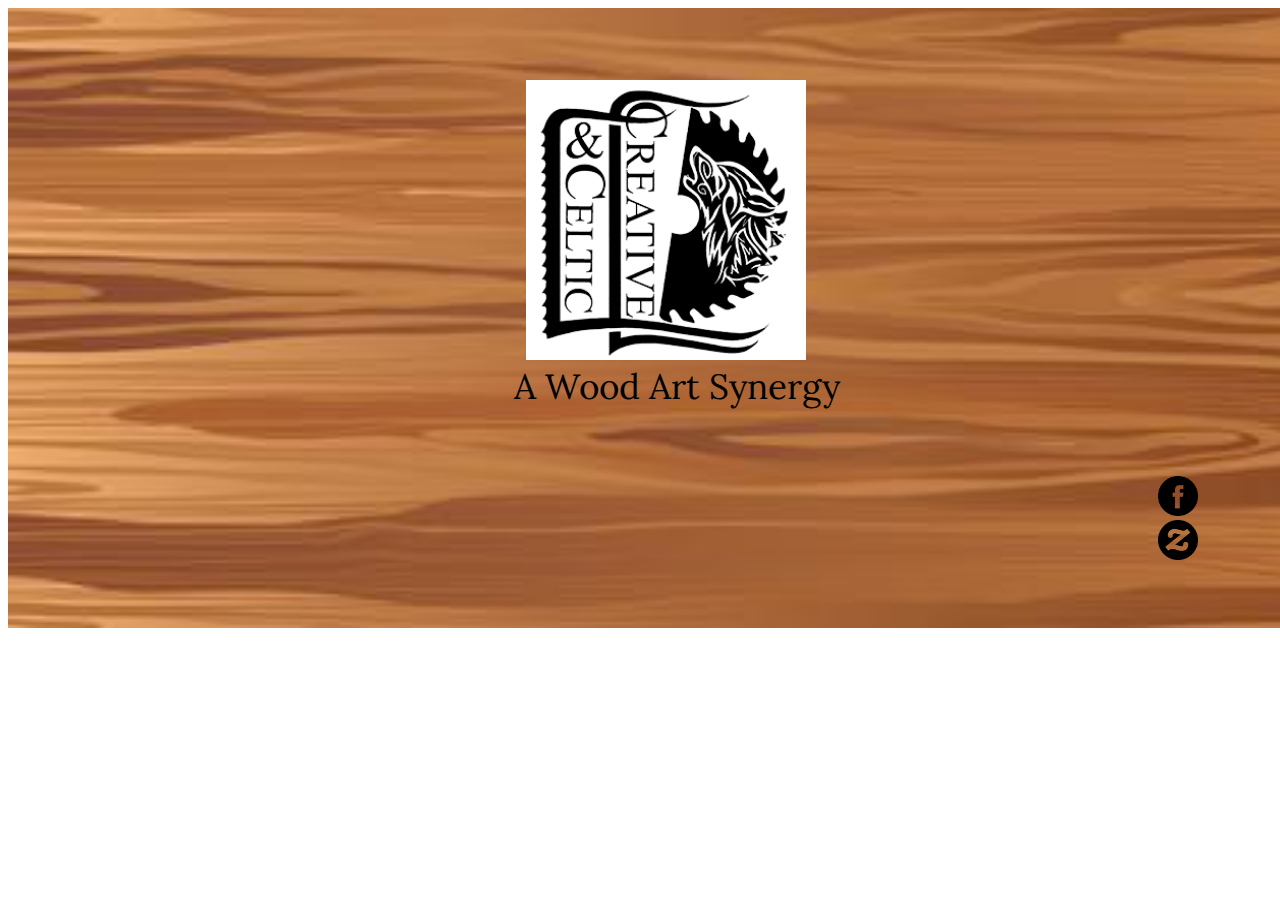
<file: index.html>
<!DOCTYPE html>
<html lang="en-US">
  <head>
    <meta charset="UTF-8">
    <meta name="description" content="Creative & Celtic Wood Art Website">
    <meta name="author" content="AWilNol">
    <meta name="viewport" content="width=device-width, initial-scale=1">
    <title>Creative & Celtic Home</title>
    <link rel="stylesheet" type="text/css" href="./css/style.css">
  </head>
    <body>
        <div class="container">
          <img src="./images/WOODGRAIN.jpg" alt="Background" style="width: 100%; height: 620px; align: center">
          <div class="centered"><a href="./about.html" target="_blank"><img src="./images/logo.gif" alt="logo" width="280px" height="280px"></a></div>
         <div class="bottom-center">A Wood Art Synergy</div>          
         <div id="social-links">
          <div class="left"><a href="https://www.facebook.com/creativenceltic"><img src="./images/facebook.png" alt="facebook link" width="40" height="40"></a></div>
          <div class="left"><a href="https://www.zazzle.com/store/creative_n_celtic"><img src="./images/zazzle-logo.png" alt="zazzle link" width="40" height="40"></a></div>
          </div>   
        </div>    
    </body>
</html>
</file>
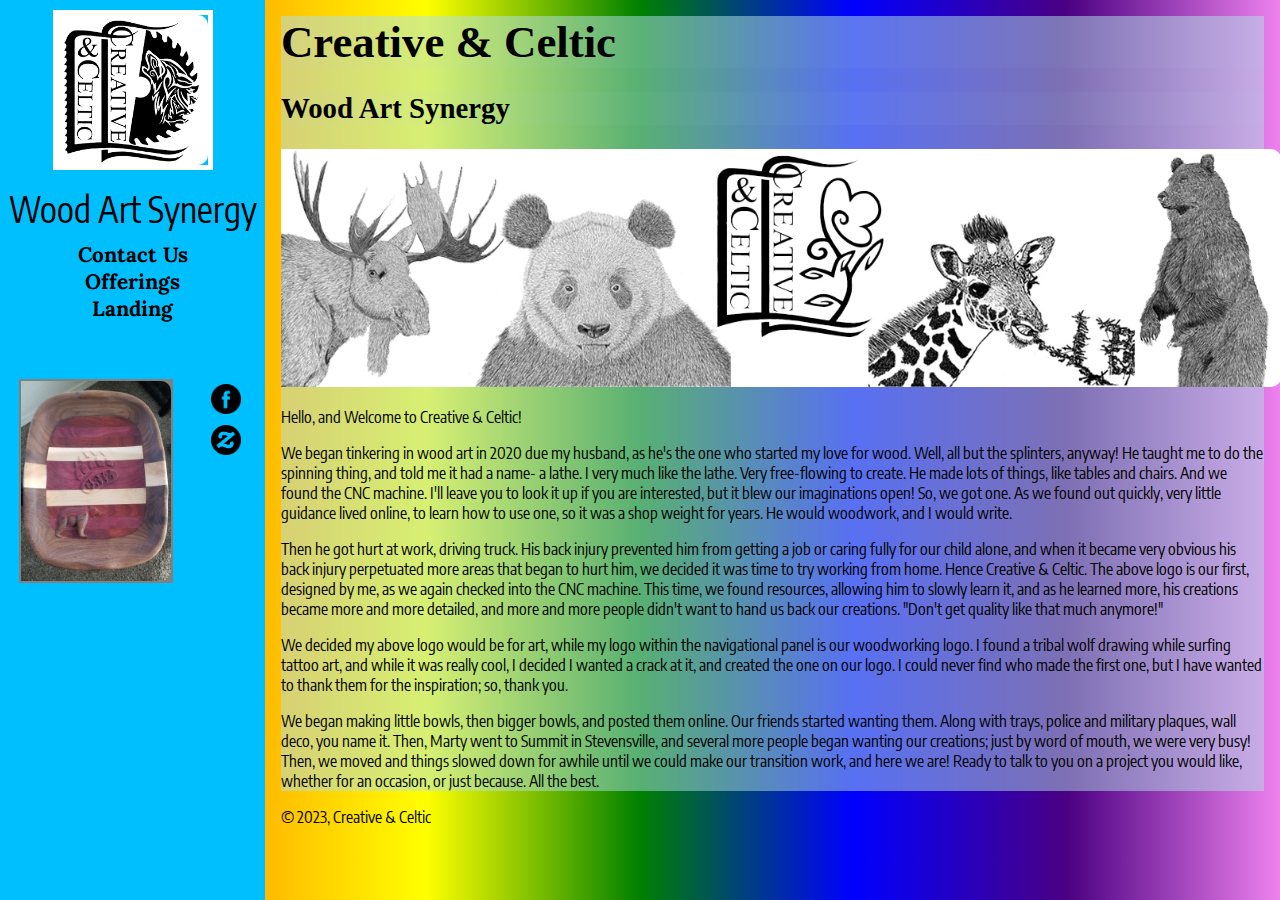
<file: about.html>
<!DOCTYPE html>
<html lang="en-US">
  <head>
    <meta charset="utf-8">
    <meta name="description" content="Creative & Celtic Wood Art Website">
    <meta name="author" content="AWilNol">
    <meta name="viewport" content="width=device-width, initial-scale=1">
    <title>Creative & Celtic About</title>
    <link rel="stylesheet" type="text/css" href="./css/pageStyle.css">
    <link rel="preconnect" href="https://fonts.googleapis.com">
    <link rel="preconnect" href="https://fonts.gstatic.com" crossorigin>
    <link href="https://fonts.googleapis.com/css2?family=Encode+Sans+Condensed:wght@300&family=Lora&family=Tinos&display=swap" rel="stylesheet">
  </head>
    
  <body>
    <nav>
     <div class="navigation">
       <div class="site-info">
        <a href="./index.html" target="_blank"><div class="logo"><img src="./images/logo.gif" alt="cc logo" width="150" height="150"></div></a>
        <a href="#">Wood Art Synergy</a>
       </div>
      
       <div class="site-links">
        <div style="text-align: center;">
          <a href="./contact.html" target="_blank"><b> Contact Us</b></a>
        </div>
        <div style="text-align: center;">
          <a href="./services.html" target="_blank"><b> Offerings</b></a> 
        </div>
        <div style="text-align: center;">   
          <a href="./index.html" target="_blank"><b> Landing</b></a>
        </div>

        <div class="gallery">
         <a href="./services.html" target="_blank"><img src="./images/image6.jpg"></a>
        </div>
        <div class="social-links">
        <a href="https://www.facebook.com/creativenceltic"><img src="./images/facebook.png" alt="facebook link" width="40" height="40"></a>
        <a href="https://www.zazzle.com/store/creative_n_celtic"><img src="./images/zazzle-logo.png" alt="zazzle link" width="40" height="40"></a>
        </div> 
     </div>
    </nav>
    
    <div class="main">
	 <div id="about-section" class="section-box">
      <h1>Creative & Celtic</h1>
      <h2>Wood Art Synergy</h2>
 
      <a href="./surprise.html" target="_blank"><img class="banner" src="./images/ccbanner.jpg" alt="drawings with logo" width="500" height="250" /></a>

      <p>Hello, and Welcome to Creative & Celtic!</p>

      <p>We began tinkering in wood art in 2020 due my husband, as he's the one who started my love for wood. Well, all but the splinters, anyway! He taught me to do the spinning thing, and told me it had a name- a lathe. I very much like the lathe. Very free-flowing to create. He made lots of things, like tables and chairs. And we found the CNC machine. I'll leave you to look it up if you are interested, but it blew our imaginations open! So, we got one. As we found out quickly, very little guidance lived online, to learn how to use one, so it was a shop weight for years. He would woodwork, and I would write.</p>

      <p>Then he got hurt at work, driving truck. His back injury prevented him from getting a job or caring fully for our child alone, and when it became very obvious his back injury perpetuated more areas that began to hurt him, we decided it was time to try working from home. Hence Creative & Celtic. The above logo is our first, designed by me, as we again checked into the CNC machine. This time, we found resources, allowing him to slowly learn it, and as he learned more, his creations became more and more detailed, and more and more people didn't want to hand us back our creations. "Don't get quality like that much anymore!"</p> 

      <p>We decided my above logo would be for art, while my logo within the navigational panel is our woodworking logo. I found a tribal wolf drawing while surfing tattoo art, and while it was really cool, I decided I wanted a crack at it, and created the one on our logo. I could never find who made the first one, but I have wanted to thank them for the inspiration; so, thank you.</p>  

      <p>We began making little bowls, then bigger bowls, and posted them online. Our friends started wanting them. Along with trays, police and military plaques, wall deco, you name it. Then, Marty went to Summit in Stevensville, and several more people began wanting our creations; just by word of mouth, we were very busy! Then, we moved and things slowed down for awhile until we could make our transition work, and here we are! Ready to talk to you on a project you would like, whether for an occasion, or just because. All the best.</p>
     </div>
	 <footer>
      <p>&#169; 2023, Creative & Celtic</p>
    </footer>
  </body>
</html>
</file>
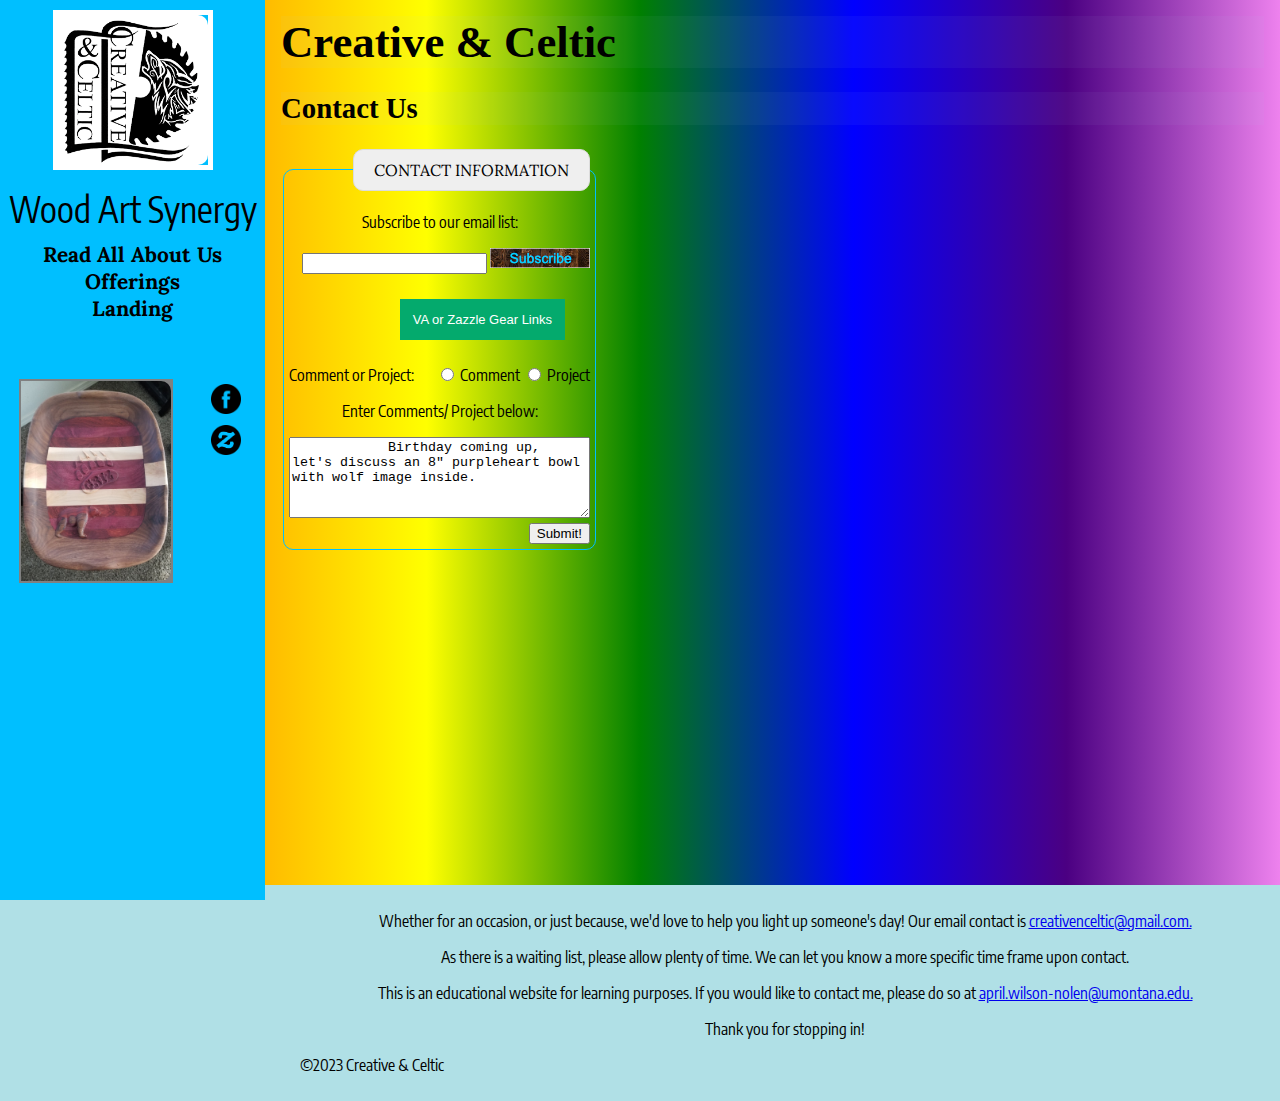
<file: contact.html>
<!DOCTYPE html>
<html lang="en-US">
  <head>
    <meta charset="utf-8">
    <meta name="description" content="Creative & Celtic Wood Art Website">
    <meta name="author" content="AWilNol">
    <meta name="viewport" content="width=device-width, initial-scale=1.0">
    <title>Creative & Celtic Contact</title>
    <link rel="stylesheet" type="text/css" href="./css/pageStyle.css">
    <link rel="preconnect" href="https://fonts.googleapis.com">
    <link rel="preconnect" href="https://fonts.gstatic.com" crossorigin>
    <link href="https://fonts.googleapis.com/css2?family=Encode+Sans+Condensed:wght@300&family=Lora&family=Tinos&display=swap" rel="stylesheet">
  </head>

  <body>
     
    <nav>
     <div class="navigation">
       <div class="site-info">
        <a href="./index.html" target="_blank"><div class="logo"><img src="./images/logo.gif" alt="cc logo" width="150" height="150"></div></a>
        <a href="#">Wood Art Synergy</a>
       </div>
      
       <div class="site-links">
        <div style="text-align: center;">
          <a href="./about.html" target="_blank"><b> Read All About Us</b></a>
        </div>      
        <div style="text-align: center;">
          <a href="./services.html" target="_blank"><b> Offerings</b></a> 
        </div>
        <div style="text-align: center;">   
          <a href="./index.html" target="_blank"><b> Landing</b></a>
        </div>

        <div class="gallery">
         <a href="./services.html" target="_blank"><img src="./images/image6.jpg" width=""></a>
        </div>
        <div class="social-links">
        <a href="https://www.facebook.com/creativenceltic"><img src="./images/facebook.png" alt="facebook link" width="40" height="40"></a>
        <a href="https://www.zazzle.com/store/creative_n_celtic"><img src="./images/zazzle-logo.png" alt="zazzle link" width="40" height="40"></a>
        </div> 
     </div>
    </nav>

     <div class="main">
      <h1>Creative & Celtic</h1>
      <h2>Contact Us</h2>
     
        <div class="Contact">
         <form>
           <fieldset>
             <legend>Contact Information</legend>
            <form action="https://www.example.com/subscribe.php" method="post">
            <p style="text-align: center;">Subscribe to our email list:</p>
            <input type="text" name="email" /><a href="mailto:creativenceltic@gmail.com"></a>
            <input type="image" src="./images/subscribe-button.png" alt="subscribe button image" width="100" height="20" />
          
            <div class="dropdown">
              <button class="dropbtn">VA or Zazzle Gear Links</button>
              <div class="dropdown-content">
                <a href="https://www.facebook.com/veteransupportnetwork">Veterans Support Network</a>
                <a href="https://www.zazzle.com/store/creative_n_celtic">Zazzle Creative & Celtic</a>
              </div>
             </div>
            <div>
              <span class="title" style="float: left;">Comment or Project:</span> 
              <input type="radio" name="type" id="comment" value="c" />
              <label for="comment">Comment</label> 
              <input type="radio" name="type" id="project" value="p" />
              <label for="project">Project</label>
              </div>
              <div>
                    <p style="text-align: center;">Enter Comments/ Project below:</p>            
            <textarea cols="35" rows="5">
            Birthday coming up, let's discuss an 8" purpleheart bowl with wolf image inside.
            </textarea>
            <br>
            <input type="button" value="Submit!"><a href="mailto:creativenceltic@gmail.com"></a>
           </fieldset>
          </form>
        </div>

           <div id="video" class="container" style="float: left;"><iframe width="560" height="315" src="https://www.youtube.com/embed/MOWDb2TBYDg" title="YouTube video player" frameborder="0" allow="accelerometer; autoplay; clipboard-write; encrypted-media; gyroscope; picture-in-picture; web-share" allowfullscreen></iframe></div>
         </div>     
        </div>              
      
        <div class="text">
          <p style="text-align: center;">Whether for an occasion, or just because, we'd love to help you light up someone's day! Our email contact is <a href="mailto:creativenceltic@gmail.com" class="button4"> creativenceltic@gmail.com.</a></p> 
          <p style="text-align: center;">As there is a waiting list, please allow plenty of time. We can let you know a more specific time frame upon contact.</p>
          <p style="text-align: center;">This is an educational website for learning purposes. If you would like to contact me, please do so at <a href="mailto:april.wilson-nolen@umontana.edu" class="button2">april.wilson-nolen@umontana.edu.</a></p>
          <p style="text-align: center;">Thank you for stopping in!</p> 

          <p>&#169;2023 Creative & Celtic</p>
        </div>
       </div> 
     </div>
    </body>
</html>
</file>
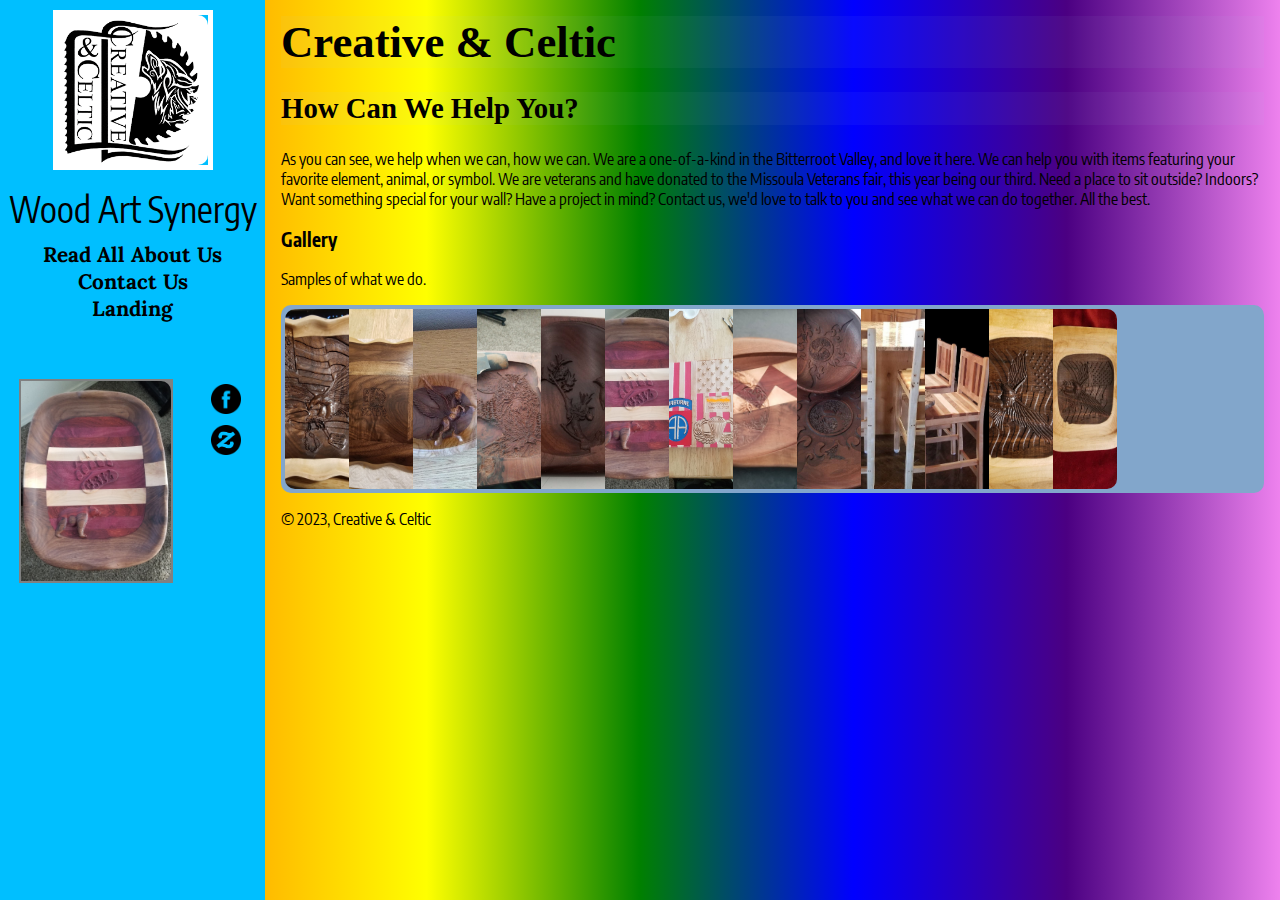
<file: services.html>
<!DOCTYPE html>
<html lang="en-US">
  <head>
    <meta charset="utf-8">
    <meta name="description" content="Creative & Celtic Wood Art Website">
    <meta name="author" content="AWilNol">
    <meta name="viewport" content="width=device-width, initial-scale=1">
    <title>Creative & Celtic Services</title>
    <link rel="stylesheet" type="text/css" href="./css/pageStyle.css">
    <link rel="preconnect" href="https://fonts.googleapis.com">
    <link rel="preconnect" href="https://fonts.gstatic.com" crossorigin>
    <link href="https://fonts.googleapis.com/css2?family=Encode+Sans+Condensed:wght@300&family=Lora&family=Tinos&display=swap" rel="stylesheet">
  </head>
   
  <body>
    <nav>
     <div class="navigation">
       <div class="site-info">
        <a href="./index.html" target="_blank"><div class="logo"><img src="./images/logo.gif" alt="cc logo" width="150" height="150"></div></a>
        <a href="#">Wood Art Synergy</a>
       </div>
      
       <div class="site-links">
        <div style="text-align: center;">
          <a href="./about.html" target="_blank"><b> Read All About Us</b></a>
        </div>
        <div style="text-align: center;">
          <a href="./contact.html" target="_blank"><b> Contact Us</b></a>
        </div>
        <div style="text-align: center;">   
          <a href="./index.html" target="_blank"><b> Landing</b></a>
        </div>

        <div class="gallery">
         <a href="./surprise.html" target="_blank"><img src="./images/image6.jpg" alt="wood art of UM Grizzlies bear and logo" width="150" height="200"></a></div>
        <div class="social-links">
        <a href="https://www.facebook.com/creativenceltic"><img src="./images/facebook.png" alt="facebook link" width="40" height="40"></a>
        <a href="https://www.zazzle.com/store/creative_n_celtic"><img src="./images/zazzle-logo.png" alt="zazzle link" width="40" height="40"></a>
        </div> 
     </div>
    </nav>

    <div class="main">

      <h1>Creative & Celtic</h1>

      <h2>How Can We Help You?</h2>

      <p>As you can see, we help when we can, how we can. We are a one-of-a-kind in the Bitterroot Valley, and love it here. We can help you with items featuring your favorite element, animal, or symbol. We are veterans and have donated to the Missoula Veterans fair, this year being our third. Need a place to sit outside? Indoors? Want something special for your wall? Have a project in mind? Contact us, we'd love to talk to you and see what we can do together. All the best.</p>
        
     <h3>Gallery</h3>
     <p>Samples of what we do.</p>
      <div class= "images">
        <img src='./images/image1.jpg' alt=''>
        <img src='./images/image2.jpg' alt=''>
        <img src='./images/image3.jpg' alt=''>
        <img src='./images/image4.jpg' alt=''>
        <img src='./images/image5.jpg' alt=''>
        <img src='./images/image6.jpg' alt=''>
        <img src='./images/image7.jpg' alt=''>
        <img src='./images/image8.jpg' alt=''>
        <img src='./images/image9.jpg' alt=''>
        <img src='./images/image10.jpg' alt=''>
        <img src='./images/image11.jpg' alt=''>
        <img src='./images/image12.jpg' alt=''>
        <img src='./images/image13.jpg' alt=''>      
      </div>

      <p>&#169; 2023, Creative & Celtic</p>
    </div>
  </body>
</html>
</file>
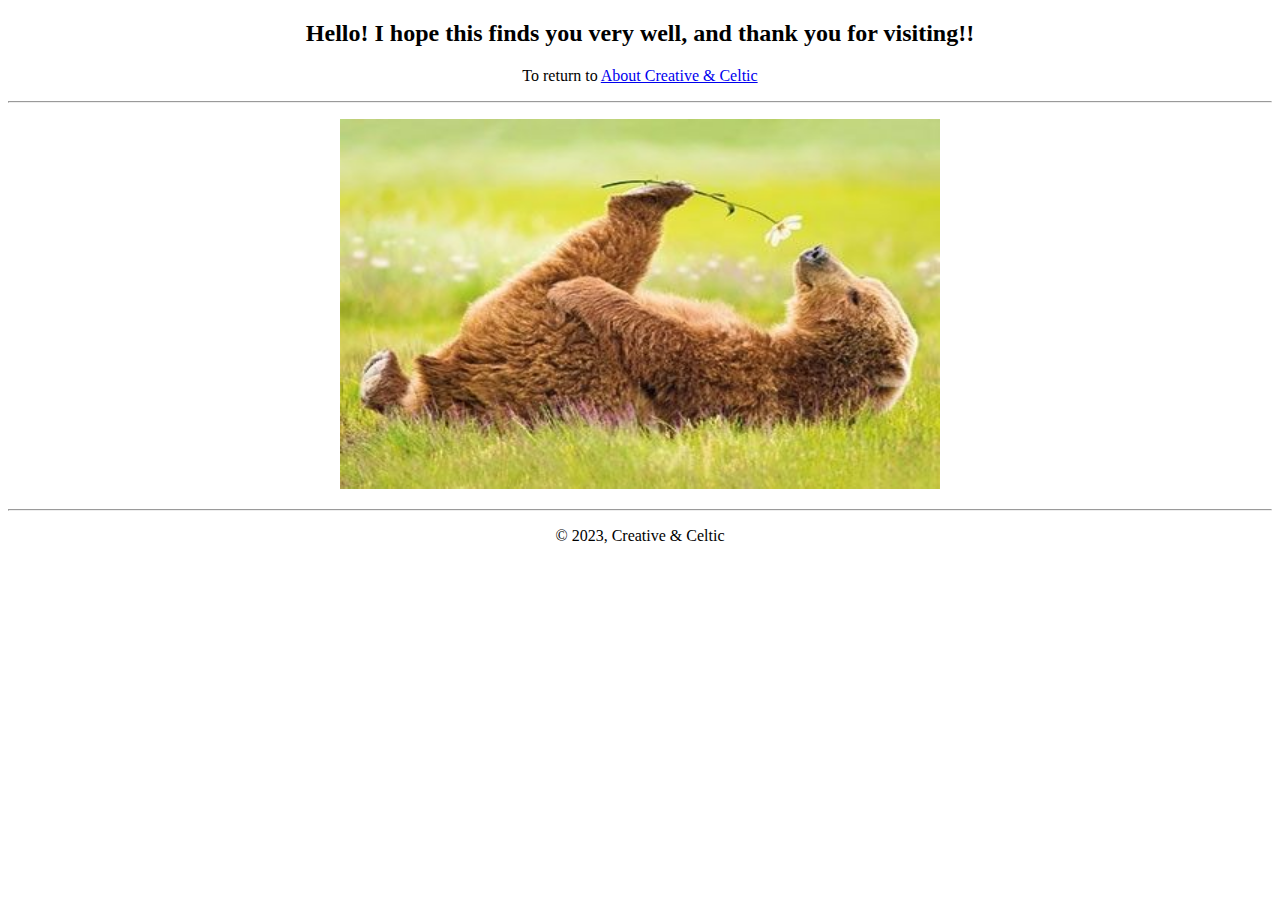
<file: surprise.html>
<!DOCTYPE html>
<html lang="en-US">
  <head>
  	<meta charset="utf-8">
    <meta name="description" content="Website04">
    <meta name="author" content="AWilNol">
    <meta name="viewport" content="width=device-width, initial-scale=1.0">
    <title>Website Surprise</title>
  </head>
     <body>
     	<h2 style="text-align: center;">Hello! I hope this finds you very well, and thank you for visiting!!</h2>
      <p style="text-align: center;"> To return to <a href="./about.html" target="_blank"> About Creative & Celtic</a></p>
      <hr>
      <p style="text-align: center;"><img src="./images/relax.jpg" alt="a bit of fun" width="600" height="370"></p>
      <hr>
	  <p style="text-align: center;">&#169; 2023, Creative & Celtic</p>
     </body>
</html>
</file>
<file: css/style.css>
@import url('https://fonts.googleapis.com/css2?family=Encode+Sans+Condensed:wght@300&family=Lora&family=Tinos&display=swap');

body {
   width: 1315px;
   height: 635px;
   overflow: hidden;}

.container {
   position: relative;
   text-alignment: center;
   overflow: hidden;}

.centered {
  position: absolute;
  top: 30%;
  left: 50%;
  text-align: center;
  transform: translate(-50%, -50%);}

.bottom-center {
   position: absolute;
   text-align: center;
   top: 50%;
   left: 38.5%;
   bottom: 80px;   
   font-family: Lora;
   font-size: 35px;}

.social-links {
  background-color: inherit;
  width: 40px;
  height: 40px;
  margin: 5px;}

.social-links a {
  display: block;
  margin: 5px;}

.social-links a:hover {
  margin-right: 2px;}

.right {
   position: relative;
   text-align: center;
   top: 66%;
   left: 39%;
   bottom: 157px;
   right: 85%;}

.left {
   position: relative;
   text-align: center;
   top: 68%;
   left: 39%;
   bottom: 156px;
   right: 85%;}
</file>
<file: css/pageStyle.css>
@import url('https://fonts.googleapis.com/css2?family=Encode+Sans+Condensed:wght@300&family=Tinos&display=swap');

@media screen and (min-width: 768px) and (min-width: 360px), (max-width: 1280px) {
   .navigation {
       position: fixed;}
   .main {
       margin: auto;}
   body {
       margin: auto;}
   banner {
       margin: relative;}
}

.main {
  position: relative;
  overflow: auto;
  margin-top: 0;
  margin-left: 265px;
  padding: 1em;}

h1 {
  margin: 0;
  background-color: rgba(176, 224, 230, .05);
  font-family: Tinos, serif;
  color: black;
  font-size: 2.8em;}

h2 {
  background-color: rgba(176, 224, 230, .05);
  font-family: Tinos, serif;
  font-size: 1.8em;
  color: black;}

fieldset {
  width: 300px;
  border : 1px solid #00BFFF;
  border-radius: 10px;
  padding: 5px;
  text-align: right;}

legend {
  background-color: #efefef;
  border: 1px solid #dcdcdc;
  border-radius: 10px;
  padding: 10px 20px;
  text-align: right;
  font-family: Lora;
  font-size: 1em;
  text-transform: uppercase;
}

.video {
  float: left;
  position: absolute;
}

.banner {
  width: 1000px;
  height: 20%;
  position: ;
}

body {    
   position: relative;
   background-image: linear-gradient(to right, red,orange,yellow,green,blue,indigo,violet);
   margin: 0;
   font-family: Encode Sans Condensed, sans-serif;  
   font-size: 1em;}
   
#about-section {
   background-color: rgba(176, 224, 230, .5);
   margin: .5px, .5px;   
}

.text {
  background-color: #B0E0E6;
  text-indent: 290px;
  padding: 10px;
}

.navigation {
  background-color: #00BFFF;
  width: 265px;
  height: 100%;
  position: fixed;
  top: 0;
  left: 0;}

.navigation a {
  text-decoration: none;
  color: black;
  font-size: 1.1em;
  text-align: center;}

.site-info {
  margin: .3em auto;
  text-align: center;
  font-size: 200%;}

.logo {  
  width: 150px;
  height: 150px;
  margin: 0 auto .5em;
  border: 5px solid white;  
  line-height: 150px;
  color: black;
  text-transform: uppercase;}

.logo:hover {
  border-color: gray;}

.site-links {
  margin: .5em 1em;
  font-family: Lora;
  font-size: 19px;}

.site-links a {
  display: block;
  margin: 0em;}

.site-links a:hover {
  margin-left: 1em;
  font-style: italics;
  box-shadow: 0 12px 16px 0 rgba(0,0,0,0.24), 0 17px 50px 0 rgba(0,0,0,0.19);}

.gallery {
  background-color: gray;
  width: 150px;
  height: 200px;
  float: left;
  margin: 3em auto;
  border: 2px solid gray;
}

.gallery:hover {
  border-color: white;}

#gallery-container {
   margin: 200px auto;
   height: 100px;
   display: flex;
   justify-content: center;
   align-items: center;
   overflow: hidden;
   /*background-color: #bdd8f1;*/
}

/*
This gallery is credit to iGadget: https://codepen.io/iGadget
See the Pen: ttps://codepen.io/iGadget/pen/jOEQKNN
*/

 .images {
   display: grid;
   grid-template-rows: 20vh;
   grid-template-columns: repeat(13, 5vw);
   transition: all 0.3s ease(gravity);
   background-color: #82a6cb;
   border-radius: 10px;
   padding: 0.25em;
  }

/* Courtesy https://css-tricks.com/snippets/css/a-guide-to-flexbox/ */

  .images:hover {
    display: flex;
    flex-grow: 0;
  }

  .images:active {
    display: flex;
    flex-grow: 2;
  }

 img {
   object-fit: cover;
   width: 100%;
   height: 100%;
   left: 0;
   top: 0;
   text-align: center;
   transition: all 0.15s ease(downhill);
   position: flex;
   box-shadow: 0 0 0 #000 0;

   /* APRIL TO JUSTINE: Thank you for all your help; appreciate you! */
   /*opacity: 0.67;*/
   /*filter: sepia(80%) hue-rotate(180deg);*/
}

 img:first-child {
   border-radius: 10px 0 0 10px;
}

 img:last-child {
   border-radius: 0 10px 10px 0;
}
/*I am guessing this area controls size, but changes do not have desired effect/s.*/
#gallery-container img:hover~img {
  left: 1%;
  width: 10%;
  height: 10%;
}

#gallery-container img:first-child:hover {
  left:1%;
}

#gallery-container img:last-child:hover {
  left: 1%;
}

.social-links {
  background-color: inherit;
  width: 40px;
  height: 40px;
  margin: 3em auto;
  float: right;}

.social-links a {
  display: block;
  margin: 5px;}

.social-links a:hover {
  margin-left: 2em;
}

/* Forms are courtesy the WWW as I forgot to save link page/s with info but they are not mine */

/* Dropdown Button */
.dropbtn {
  background-color: #04AA6D;
  color: white;
  padding: 13px;
  font-size: 13px;
  border: none;
}

/* The container <div> - needed to position the dropdown content */
.dropdown {
  position: relative;
  display: inline-block;
  margin: 25px;
}

/* Dropdown Content (Hidden by Default) */
.dropdown-content {
  display: none;
  position: absolute;
  background-color: #f1f1f1;
  min-width: 160px;
  box-shadow: 0px 8px 16px 0px rgba(0,0,0,0.2);
  z-index: 1;
}

/* Links inside the dropdown */
.dropdown-content a {
  color: black;
  padding: 12px 16px;
  text-decoration: none;
  display: block;
}

/* Change color of dropdown links on hover */
.dropdown-content a:hover {background-color: #ddd;}

/* Show the dropdown menu on hover */
.dropdown:hover .dropdown-content {display: block;}

/* Change the background color of the dropdown button when the dropdown content is shown */
.dropdown:hover .dropbtn {background-color:}
</file>
